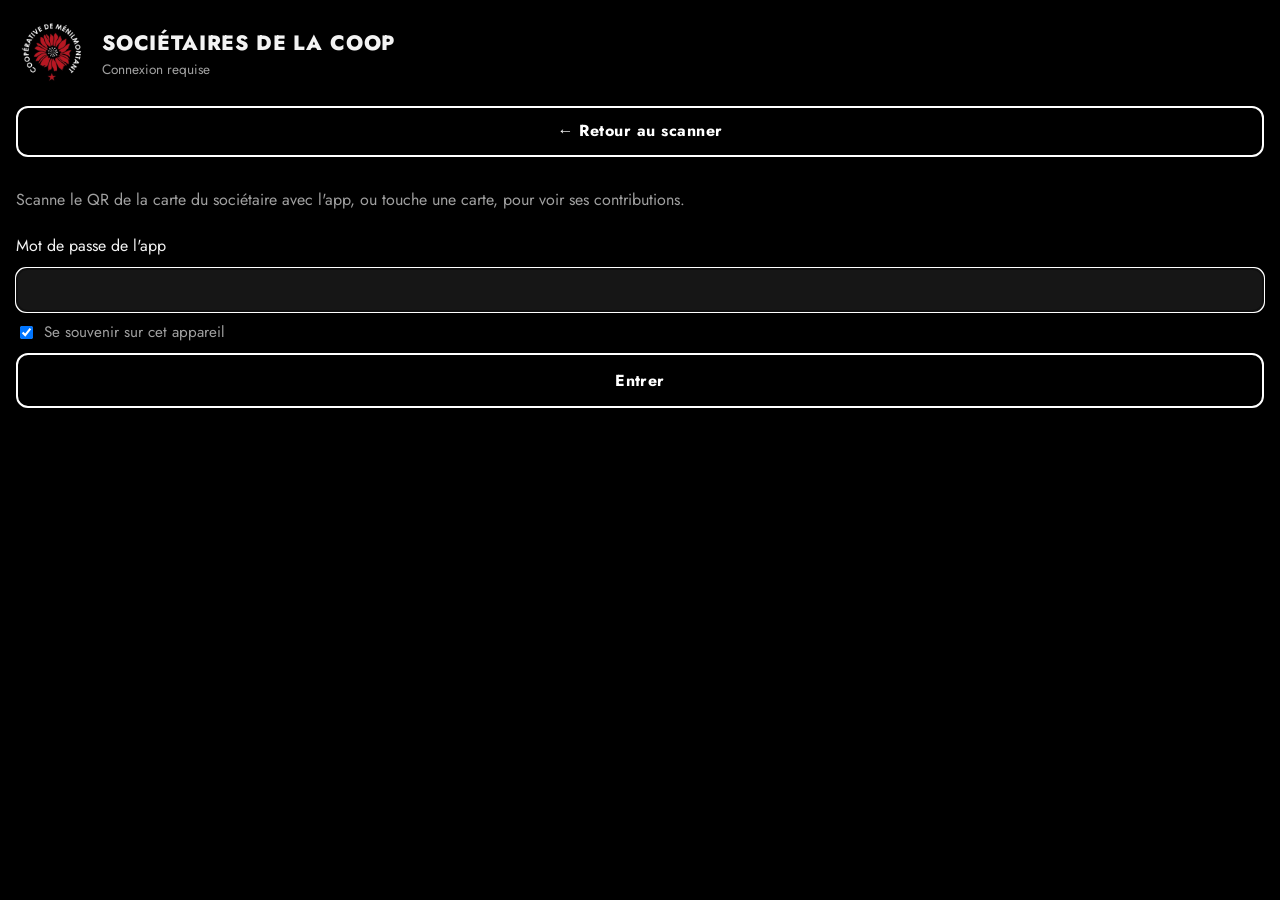
<file: docs/cartes.html>
<!doctype html>
<html lang="fr">
<head>
  <meta charset="utf-8">
  <meta name="viewport" content="width=device-width, initial-scale=1">
  <title>Coop Sociétaires</title>
  <meta name="theme-color" content="#000000">
  <link rel="manifest" href="./manifest.webmanifest">
  <link rel="icon" href="./icons/scanner-favicon.png" type="image/png">
  <link rel="apple-touch-icon" href="./icons/scanner-180.png">
  <meta name="apple-mobile-web-app-capable" content="yes">
  <meta name="apple-mobile-web-app-title" content="Scanner">
  <script>
    // Lancée depuis une icône d'écran d'accueil installée sur cette page : démarrer sur le scanner.
    // Le scanner pose un marqueur de session ; s'il est présent, on navigue dans l'app
    // (lien « Cartes membres ») et la page doit s'afficher normalement.
    (function () {
      const standalone = window.matchMedia('(display-mode: standalone)').matches || navigator.standalone === true;
      let inApp = false;
      try { inApp = sessionStorage.getItem('coop.inapp') === '1'; } catch (e) { inApp = true; }
      if (standalone && !inApp) location.replace('./');
    })();
  </script>
  <link rel="preconnect" href="https://fonts.googleapis.com">
  <link rel="preconnect" href="https://fonts.gstatic.com" crossorigin>
  <link href="https://fonts.googleapis.com/css2?family=Jost:wght@400;500;700;800&display=swap" rel="stylesheet">
  <link rel="stylesheet" href="./styles.css">
</head>
<body>
  <header class="brand">
    <a class="logo-link" href="./" aria-label="Retour au scanner"><img class="logo" src="./icons/logo.jpg" alt="Coopérative de Ménilmontant" width="96" height="96"></a>
    <div>
    <h1>Sociétaires de la Coop</h1>
    <p id="source" class="source">Chargement…</p>
    </div>
  </header>
  <a class="back" href="./">← Retour au scanner</a>
  <main>
    <p class="muted">Scanne le QR de la carte du sociétaire avec l'app, ou touche une carte, pour voir ses contributions.</p>
    <div id="login"></div>
    <input id="search" class="search" type="search" placeholder="Rechercher un nom ou un pseudo…"
      autocomplete="off" autocapitalize="off" spellcheck="false" aria-label="Rechercher un sociétaire" hidden>
    <p id="no-result" class="muted" hidden>Aucun sociétaire ne correspond.</p>
    <div id="cards" class="cards"></div>
  </main>

  <script src="./config.js"></script>
  <script src="./auth.js"></script>
  <script src="./data.js"></script>
  <script>
    (async () => {
      const { configure, loadTransactions, membersFrom } = window.CoopData;
      const src = document.getElementById('source');
      const norm = s => String(s || '').normalize('NFD').replace(/[\u0300-\u036f]/g, '').toLowerCase();
      const esc = s => String(s ?? '').replace(/[&<>"']/g, c => ({ '&':'&amp;','<':'&lt;','>':'&gt;','"':'&quot;',"'":'&#39;' }[c]));
      async function render(config) {
        configure(config);
        src.textContent = 'Chargement…';
        const tx = await loadTransactions();
        const members = membersFrom(tx.transactions);
        src.textContent = tx.ok ? `${members.length} sociétaires` : 'Onglet Transactions injoignable : ' + tx.error;
        src.className = 'source ' + (tx.ok ? 'sheet' : 'demo');
        const base = location.origin + location.pathname.replace(/cartes(\.html)?$/, '');
        const cards = document.getElementById('cards');
        cards.innerHTML = members.map(m => {
          const url = `${base}?id=${encodeURIComponent(m.id)}`;
          const qr = `https://api.qrserver.com/v1/create-qr-code/?size=320x320&margin=8&data=${encodeURIComponent(url)}`;
          const key = norm(`${m.name} ${m.id}`);
          return `<div class="card-item" data-search="${esc(key)}">
            <a class="card" href="./?id=${encodeURIComponent(m.id)}">
              <img class="flower" src="./icons/flower.png" alt="" width="56" height="56">
              <h3>${esc(m.name)}</h3>
              ${m.tier ? `<div class="tier">${esc(m.tier)}</div>` : ''}
              <img class="qr" src="${qr}" alt="QR ${esc(m.name)}" loading="lazy" width="160" height="160">
              <small>${esc(m.id)}</small>
            </a>
          </div>`;
        }).join('');

        // Recherche : nom ou pseudo, sans tenir compte des accents ni de la casse.
        const search = document.getElementById('search');
        const noResult = document.getElementById('no-result');
        search.hidden = false;
        search.addEventListener('input', () => {
          const q = norm(search.value.trim());
          let shown = 0;
          for (const c of cards.children) {
            const ok = !q || c.dataset.search.includes(q);
            c.hidden = !ok;
            if (ok) shown++;
          }
          noResult.hidden = shown > 0;
        });
      }
      const config = await window.CoopAuth.unlockStored();
      if (config) render(config);
      else { src.textContent = 'Connexion requise'; window.CoopAuth.requireLogin(document.getElementById('login'), render); }
    })();
  </script>
</body>
</html>
</file>
<file: docs/styles.css>
:root {
  /* Thème sombre permanent, accordé au logo noir / rouge / blanc */
  --bg: #000000;
  --fg: #f3f3f3;
  --muted: #a0a0a0;
  --card: #161616;
  --accent: #3fa36f;
  --adherent: #4a90e2;
  --societaire: #d4a017;
  --danger: #e03c3c;
}
* { box-sizing: border-box; }
[hidden] { display: none !important; }
html, body { margin: 0; background: var(--bg); color: var(--fg);
  font: 16px/1.4 "Jost", "Futura", -apple-system, BlinkMacSystemFont, "Segoe UI", Roboto, sans-serif; }
body { min-height: 100dvh; display: flex; flex-direction: column;
  padding: env(safe-area-inset-top) 16px env(safe-area-inset-bottom); }
header { padding: 16px 0 8px; }
h1 { margin: 0; font-size: 1.4rem; }
main { flex: 1; }
footer { padding: 16px 0; text-align: center; color: var(--muted); font-size: .9rem; }
footer a { color: #fff; }
.muted { color: var(--muted); }
.source { margin: 4px 0 0; font-size: .85rem; color: var(--muted); }
.source.demo { color: var(--societaire); }
.source.sheet { color: var(--accent); }

.viewfinder { position: relative; width: 100%; aspect-ratio: 1 / 1; max-height: 70vh;
  background: #000; border-radius: 16px; overflow: hidden; }
#video { width: 100%; height: 100%; object-fit: cover; }
.frame { position: absolute; inset: 15%; border: 3px solid rgba(255,255,255,.85);
  border-radius: 12px; pointer-events: none; }
#status { text-align: center; margin: 12px 0; }

button { padding: 14px; font-size: 1rem; border: 0; border-radius: 12px;
  background: var(--accent); color: #fff; cursor: pointer; }
button.primary { width: 100%; margin-top: 16px; }

.member { background: var(--card); border-radius: 16px; padding: 24px;
  border-left: 8px solid var(--muted); margin-top: 16px; }
.member .label { margin: 0; text-transform: uppercase; font-size: .75rem;
  letter-spacing: .08em; color: var(--muted); }
.member h2 { margin: 4px 0 12px; font-size: 2rem; line-height: 1.1; }
.member .badge { display: inline-block; margin: 0; padding: 4px 12px; border-radius: 999px;
  color: #fff; font-weight: 600; text-transform: capitalize; }
.member.adherent { border-color: var(--adherent); }
.member.adherent .badge { background: var(--adherent); }
.member.societaire { border-color: var(--societaire); }
.member.societaire .badge { background: var(--societaire); }
.member.uptodate { border-color: var(--accent); }
.member.uptodate .badge { background: var(--accent); }
.member.late { border-color: var(--danger); }
.member.late .badge { background: var(--muted); }
.member.unknown { border-color: var(--danger); }
.member.unknown h2 { color: var(--danger); }

/* Page des cartes */
.cards { display: grid; grid-template-columns: repeat(auto-fill, minmax(220px, 1fr)); gap: 16px; }
.card { display: flex; flex-direction: column; align-items: center; gap: 4px; padding: 18px 16px;
  background: var(--card); border: 3px solid #fff; border-radius: 16px; text-align: center;
  color: var(--fg); text-decoration: none; -webkit-tap-highlight-color: transparent; }
.card[hidden] { display: none; }
.card:active { transform: scale(.98); }
.card .flower { width: 56px; height: 56px; }
.card h3 { margin: 6px 0 0; }
.card .tier { font-size: .85rem; color: var(--muted); }
.card .qr { width: 160px; height: 160px; margin: 8px 0 4px; background: #fff; border-radius: 8px;
  padding: 4px; box-sizing: border-box; }
.card small { color: var(--muted); word-break: break-all; }
.search { width: 100%; margin: 0 0 16px; padding: 12px 14px; font: inherit; font-size: 1rem;
  color: var(--fg); background: var(--card); border: 2px solid #fff; border-radius: 12px; }
@media print {
  header, footer { display: none; }
  .card { page-break-inside: avoid; border: 2px solid #000; }
  .search, .back { display: none; }
}

/* Bouton secondaire (repli photo) */
label.secondary { display: block; text-align: center; padding: 12px; margin-top: 10px;
  border: 1px solid var(--accent); border-radius: 12px; color: var(--accent); cursor: pointer; }

/* Contributions */
.contrib { margin: 16px 0 4px; font-weight: 600; }
.contrib.ok { color: var(--accent); }
.contrib.ko { color: var(--danger); }
.contrib.none { color: var(--muted); font-weight: 400; }
.small { font-size: .85rem; margin: 0 0 8px; }
.months { list-style: none; margin: 0; padding: 0; }
.months li { display: flex; justify-content: space-between; padding: 6px 0; border-top: 1px solid rgba(255,255,255,.12); }
.months li.missing { color: var(--muted); }
.months li.paid span:last-child { font-weight: 600; }

/* Connexion */
.login { display: flex; flex-direction: column; gap: 10px; margin-top: 24px; }
.login input[type="password"] { padding: 12px; font-size: 1rem; border: 1px solid var(--muted);
  border-radius: 10px; background: var(--card); color: var(--fg); }
.login .check { display: flex; align-items: center; gap: 8px; color: var(--muted); font-size: .95rem; }
.login-error { margin: 0; color: var(--danger); font-weight: 600; min-height: 1.4em; }

/* Fiche : depuis + chiffres clés */
.member .since { margin: 0 0 10px; font-weight: 600; }
.stats { display: grid; grid-template-columns: 1fr 1fr; gap: 12px; margin: 16px 0 0; }
.stats div { background: rgba(255,255,255,.06); border-radius: 10px; padding: 10px 12px; }
.stats dt { margin: 0; font-size: .75rem; text-transform: uppercase; letter-spacing: .06em; color: var(--muted); }
.stats dd { margin: 4px 0 0; font-size: 1.15rem; font-weight: 700; }
.stats dd .muted { font-size: .85rem; font-weight: 400; }
.contrib { margin-top: 12px; }

/* Bannière d'installation */
.install { display: flex; align-items: flex-start; gap: 8px; margin: 8px 0 12px; padding: 12px 12px 12px 14px;
  background: var(--card); border: 1px solid var(--accent); border-radius: 12px; font-size: .95rem; line-height: 1.4; }
.install-body { flex: 1; }
.install-close { background: none; color: var(--muted); padding: 0 4px; font-size: 1.1rem; line-height: 1; }
.ios-key { display: inline-flex; align-items: center; justify-content: center; min-width: 28px; height: 22px;
  padding: 0 6px; border: 1px solid var(--muted); border-radius: 6px; vertical-align: middle; font-size: .8rem; }
.install-steps { margin: 6px 0 0; padding-left: 20px; }
.install-steps li { margin: 4px 0; }
.install-btn { display: block; margin-top: 8px; padding: 10px 14px; }

/* En-tête avec logo */
header.brand { display: flex; align-items: center; gap: 14px; }
header.brand .logo { width: 72px; height: 72px; border-radius: 50%; flex-shrink: 0; }
header.brand h1 { line-height: 1.15; }

/* Lien retour en haut de la page des cartes */
.back { display: block; margin: 4px 0 16px; padding: 12px; text-align: center; border-radius: 12px;
  background: var(--accent); color: #fff; font-weight: 600; text-decoration: none; }

/* Logo cliquable : retour au scanner */
.logo-link { display: block; flex-shrink: 0; border-radius: 50%; -webkit-tap-highlight-color: transparent; }
.logo-link:active .logo { transform: scale(.94); }
.logo { transition: transform .1s; }

/* Typographie inspirée du logo : capitales géométriques grasses */
h1, h2, h3, .member .label, .stats dt, .badge { font-family: "Jost", "Futura", sans-serif; }
h1, h2, h3 { font-weight: 800; text-transform: uppercase; letter-spacing: .04em; }
h1 { font-size: 1.3rem; }
.member h2 { font-size: 1.7rem; }
.card h3 { font-size: 1.05rem; }
button, .back { font-family: inherit; font-weight: 700; letter-spacing: .03em; }

/* Boutons : fond noir, bordure blanche, texte blanc */
button, .back, label.secondary, .install-btn {
  background: #000; color: #fff; border: 2px solid #fff; border-radius: 12px; }
button:active, .back:active, label.secondary:active, .install-btn:active { background: #fff; color: #000; }
button:disabled { opacity: .5; }
.install-close { border: 0; background: none; color: var(--muted); }
.install-close:active { background: none; color: var(--fg); }

/* Liens en blanc */
a { color: #fff; }

/* Page carte de membre (lien partagé) */
.big-card { max-width: 360px; margin: 8px auto 12px; padding: 24px 20px; }
.big-card .flower { width: 72px; height: 72px; }
.big-card h2 { margin: 8px 0 0; font-size: 1.6rem; }
.big-card .since { margin: 4px 0 8px; color: var(--muted); font-weight: 500; }
.big-card .qr { width: 240px; height: 240px; margin: 8px 0; padding: 8px; background: #fff; border-radius: 12px; box-sizing: border-box; }
.big-card .qr svg { width: 100%; height: 100%; display: block; }
.center { text-align: center; }

/* Fiche ouverte (après scan ou toucher d'une carte) : même bordure blanche que les cartes */
.member, .member.uptodate, .member.late, .member.unknown { border: 3px solid #fff; border-radius: 16px; }

/* Fiche : retour aux cartes sous « Scanner une autre carte » */
.back-cards { margin: 12px 0 0; }

/* Vert de la Coop : cadre du scanner et liens de l'accueil */
.frame { border-color: var(--accent); }
footer#home-links a { color: var(--accent); }

/* Fiche : actions en bas */
.bottom-actions { display: flex; flex-direction: column; gap: 12px; margin-top: 24px; }
.bottom-actions .primary, .bottom-actions .back-cards { margin: 0; }

/* Icône Partager posée sur la fiche, en haut à droite : juste le pictogramme, vert de la Coop */
.member { position: relative; }
.member .share-icon, .member .share-icon:active {
  position: absolute; top: 16px; right: 16px; display: flex; align-items: center; justify-content: center;
  width: 44px; height: 44px; padding: 0; margin: 0; background: none; border: 0; border-radius: 0; color: var(--accent); }
.member .share-icon svg { width: 26px; height: 26px; }
.member .share-icon:active { opacity: .6; }
.member .share-icon.copied { color: #fff; }
.member .label { padding-right: 52px; }
.member .label, .member h2 { padding-right: 48px; }

/* Carte de membre : lien + fenêtre d'explications pour l'écran d'accueil */
.add-home { color: var(--accent); font-weight: 600; }
.help { width: min(84vw, 340px); padding: 18px 18px 14px; color: var(--fg); background: var(--card);
  border: 2px solid #fff; border-radius: 14px; font-size: .95rem; }
.help::backdrop { background: rgba(0,0,0,.7); }
.help h2 { margin: 0 0 10px; font-size: 1.05rem; font-weight: 700; text-transform: none; letter-spacing: 0; }
/* Onglets soulignés, pas des boutons */
.help .tabs { display: flex; gap: 18px; margin: 0 0 10px; border-bottom: 1px solid rgba(255,255,255,.2); }
.help .tabs button, .help .tabs button:active { flex: none; padding: 6px 0 8px; margin: 0 0 -1px; font-size: .95rem;
  font-weight: 600; color: var(--muted); background: none; border: 0; border-bottom: 2px solid transparent; border-radius: 0; }
.help .tabs button[aria-selected="true"] { color: var(--fg); background: none; border-bottom-color: #fff; }
.help .tabs button:focus, .help .tabs button:focus-visible { outline: none; box-shadow: none; }
.help ol { margin: 0; padding-left: 20px; }
.help li { margin: 6px 0; line-height: 1.45; }
.help .panel[hidden] { display: none; }
.help .note { color: var(--muted); font-size: .85rem; }
.help .close { display: block; margin: 12px auto 0; padding: 8px 22px; font-size: .9rem; }

/* Étiquette du palier : texte plus petit, casse d'origine (pas de majuscule à chaque mot) */
.member .badge { font-size: .8rem; text-transform: none; }
</file>
